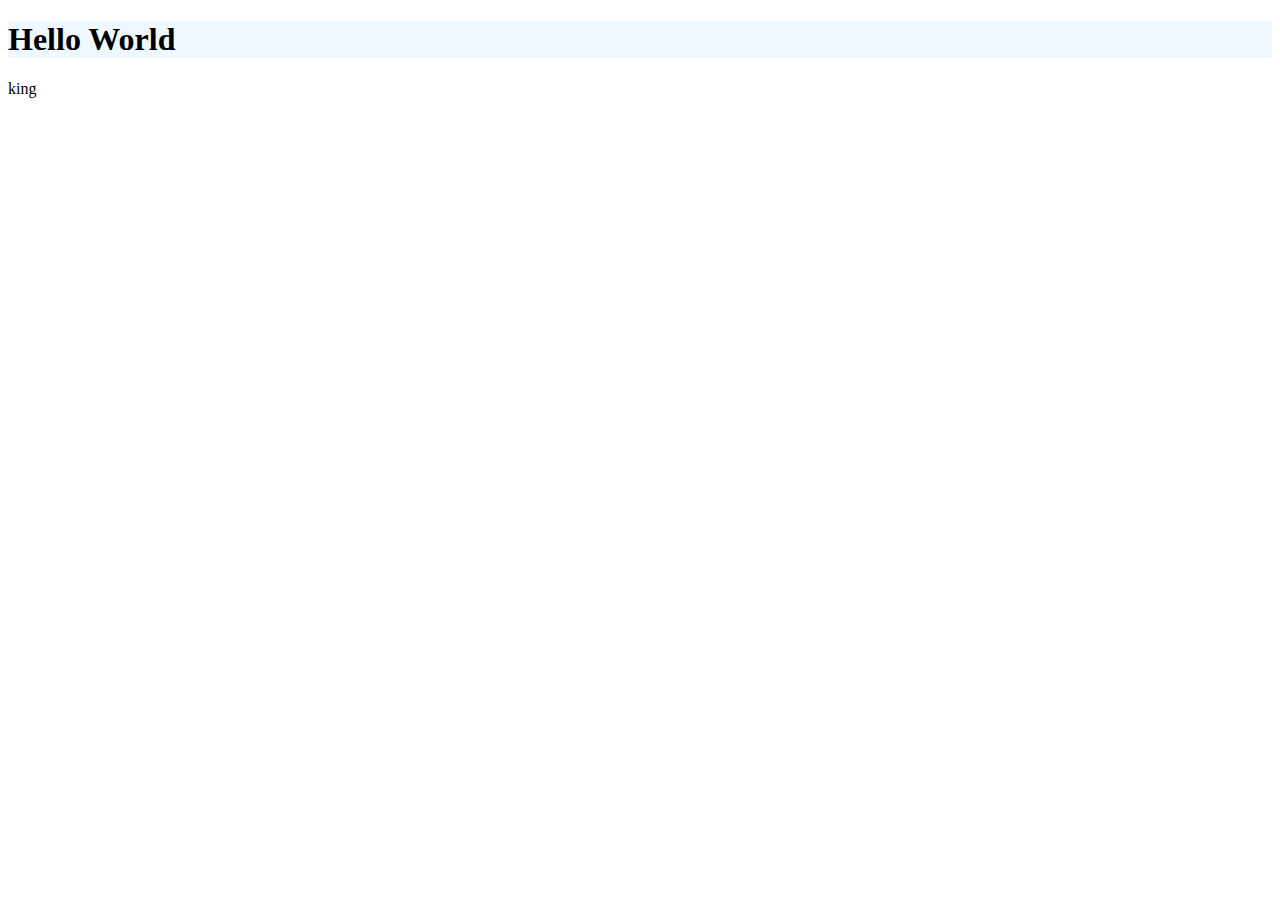
<file: class.html>
<!DOCTYPE html>
<html lang="en">
<head>
    <meta charset="UTF-8">
    <meta name="viewport" content="width=device-width, initial-scale=1.0">
    <title>Document</title>
</head>
<body>
    <h1 id = "Mypara"style="background-color: aliceblue;">Hello World</h1>
    <p class="Paraclass">My name is sindhu</p>
    <script>
        p = document.getElementById("Mypara");
    
        document.getElementsByTagName("title")[0].innerHTML = p.innerHTML;
        w=document.getElementsByTagName("h1")
        document.getElementsByClassName("Paraclass")[0].innerHTML = "king";
    </script>
</body>
</html>
</file>
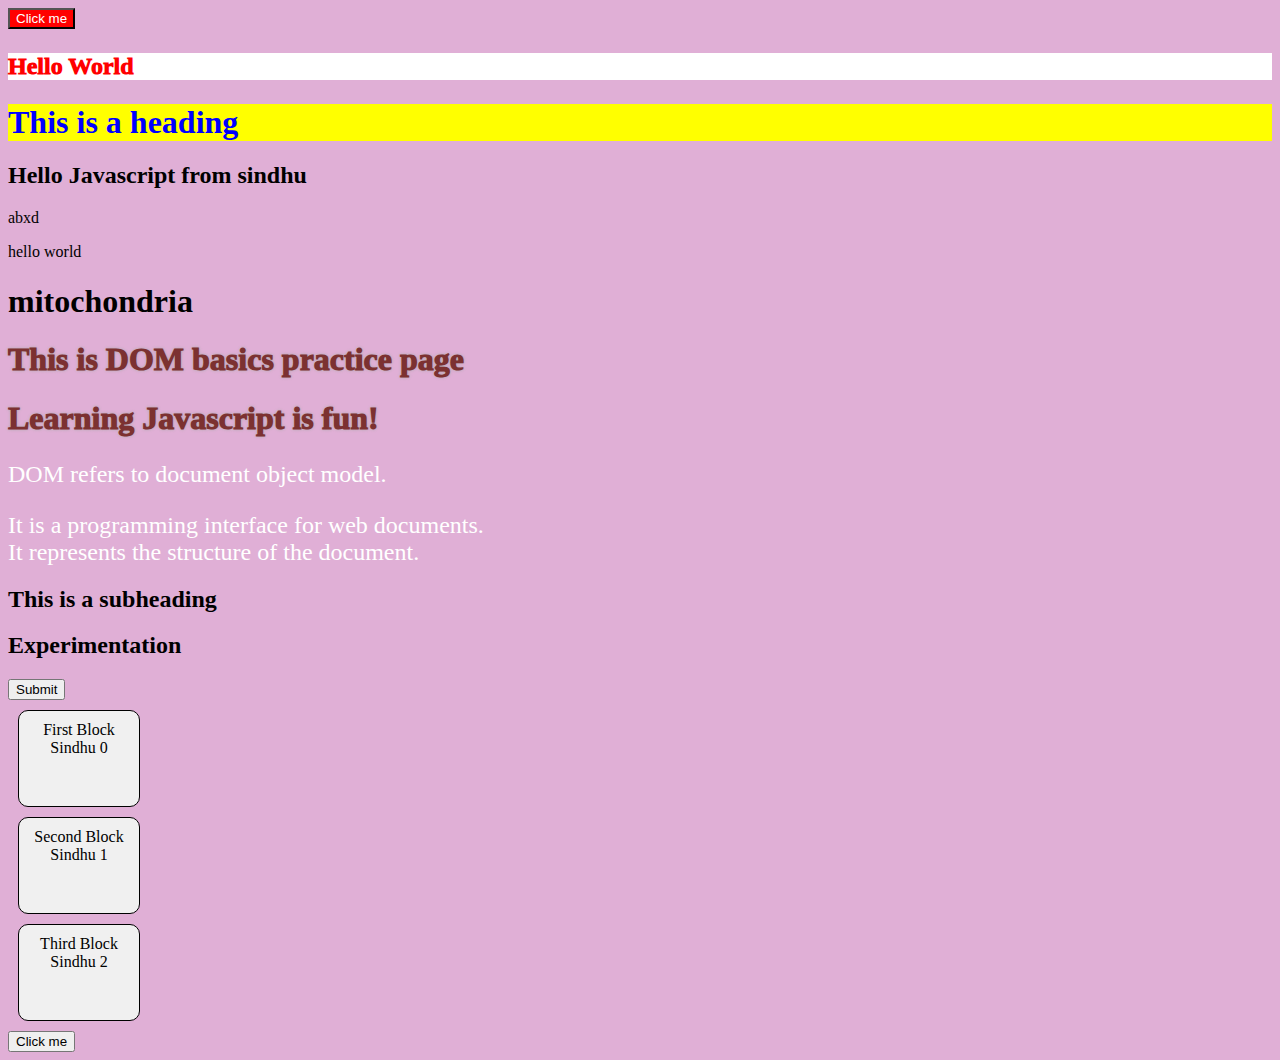
<file: DOM/connect.html>
<!DOCTYPE html>
<html lang="en">
<head>
    <meta charset="UTF-8">
    <meta name="viewport" content="width=device-width, initial-scale=1.0">
    <title>Document</title>
    <link rel="stylesheet" href = "style.css"
</head>
<body>
    <p style="color: red;" class:>Hello World</p>
    <!-- inline styling overrides the css styling -->
    
    <h1 style="visibility:hidden" name="hello" class="head">
        This is a heading
    </h1>
    <h2>Hello Javascript</h2>
    <div>abxd
        <p>hello world</p>
        <h1>mitochondria</h1>
    </div> 
    <h1 id ="heading1">This is DOM basics practice page</h1>
    <h1 id ="heading1">Learning Javascript is fun!</h1>
    <p class = "para">DOM refers to document object model.</p>
    <p1 class = "para">It is a programming interface for web documents.</p1><br>
    <p2 class = "para">It represents the structure of the document.</p2>
    <h2>This is a subheading</h2>
    <h2>Experimentation</h2>
    <button>Submit</button>
    <div class="box">First Block</div>
    <div class="box">Second Block</div>
    <div class="box">Third Block</div>

    <script src="dom.js"></script>
</body>
</html>
</file>
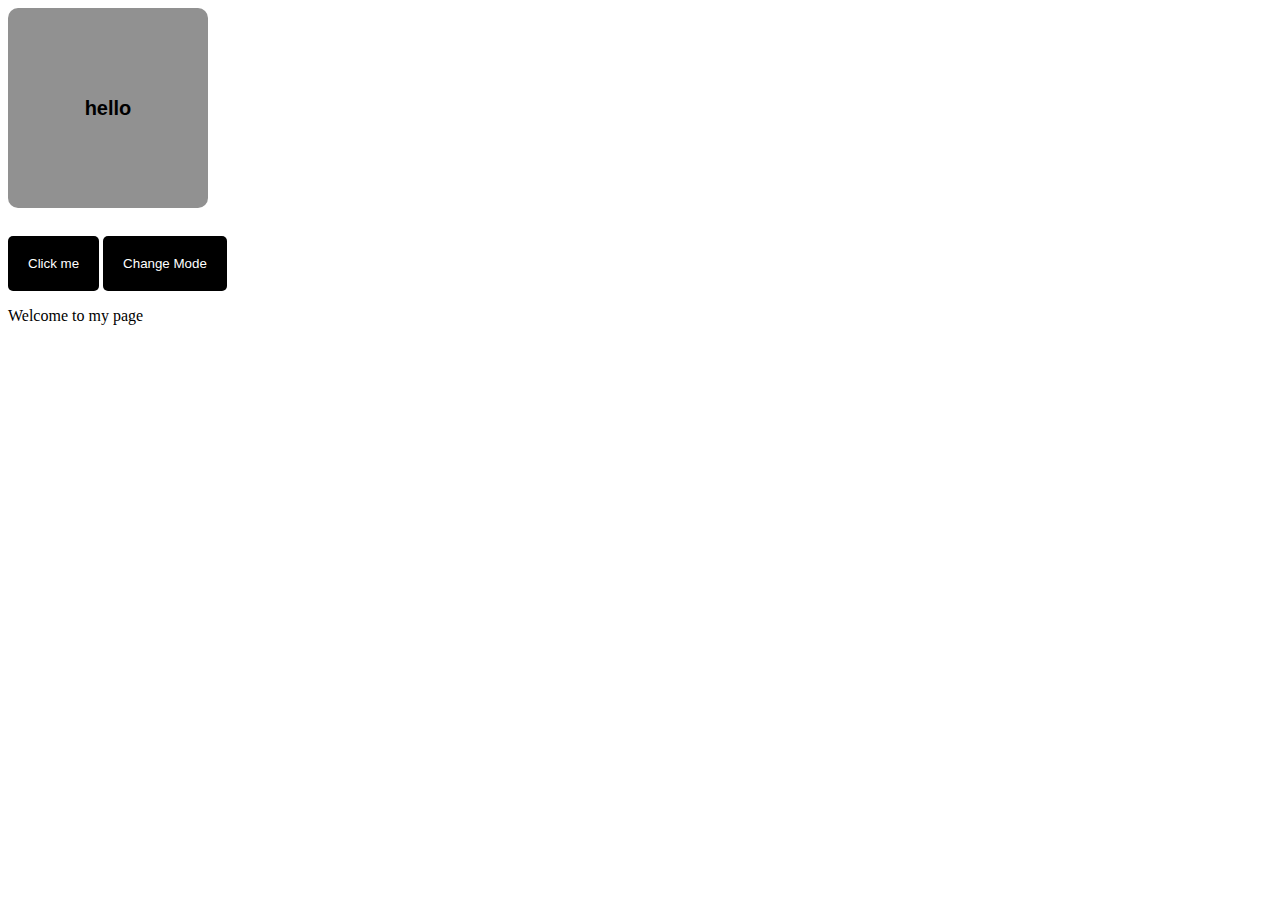
<file: Events/experiment.html>
<!DOCTYPE html>
<html lang="en">
<head>
    <meta charset="UTF-8">
    <meta name="viewport" content="width=device-width, initial-scale=1.0">
    <title>Document</title>
    <link rel="stylesheet" href="styles.css">
</head>
<body>
    <div id="div1" >
        hello
    </div><br>
    <button >Click me</button>
    <button id="mode">Change Mode</button>
    <p>Welcome to my page</p>
    <script src="event.js"></script>
</body>
</html>
</file>
<file: DOM/style.css>
#heading1{
    text-shadow: 0cqi 0 0.1em #ababab;
    color: #7c3131;
    font-size: 2em;
    font-weight: 1000;
}
body{
    background-color: #e0afd6;
}
.para{
    color: #ffffff;
    font-size: 1.5em;
    
}
.box{
    background-color: #f0f0f0;
    border: 1px solid #000000;
    padding: 10px;
    margin: 10px;
    width:100px;
    text-align: center;
    border-radius: 10px;
    height: 75px;
}
.newpara{
    color: #000000;
    font-size: 1.5em;
    font-weight: 1000;
}
.newclasspara{
    background-color: #ffffff;
    font-size: 1.5em;
    font-weight: 1000;
}
</file>
<file: Events/styles.css>
div {
    height: 200px;
    width: 200px;
    background-color: rgb(145, 145, 145);
    border-radius: 10px;
    text-align: center;
    color: rgb(0, 0, 0);
    text-size-adjust: 100%;
    font-size: 20px;
    font-weight: bold;
    font-family: 'Trebuchet MS', 'Lucida Sans Unicode', 'Lucida Grande', 'Lucida Sans', Arial, sans-serif;
    display: flex;
    justify-content: center;
    align-items: center;
}
button {
    background-color: rgb(0, 0, 0);
    color: rgb(255, 255, 255);
    border: none;
    border-radius: 5px;
    padding: 20px;
    margin-top: 10px;
    cursor: pointer;
}
.dark{
    background-color: rgb(0, 0, 0);
    color: rgb(255, 255, 255);
}
.light{
    background-color: rgb(255, 255, 255);
    color: rgb(0,0,0);
}
</file>
